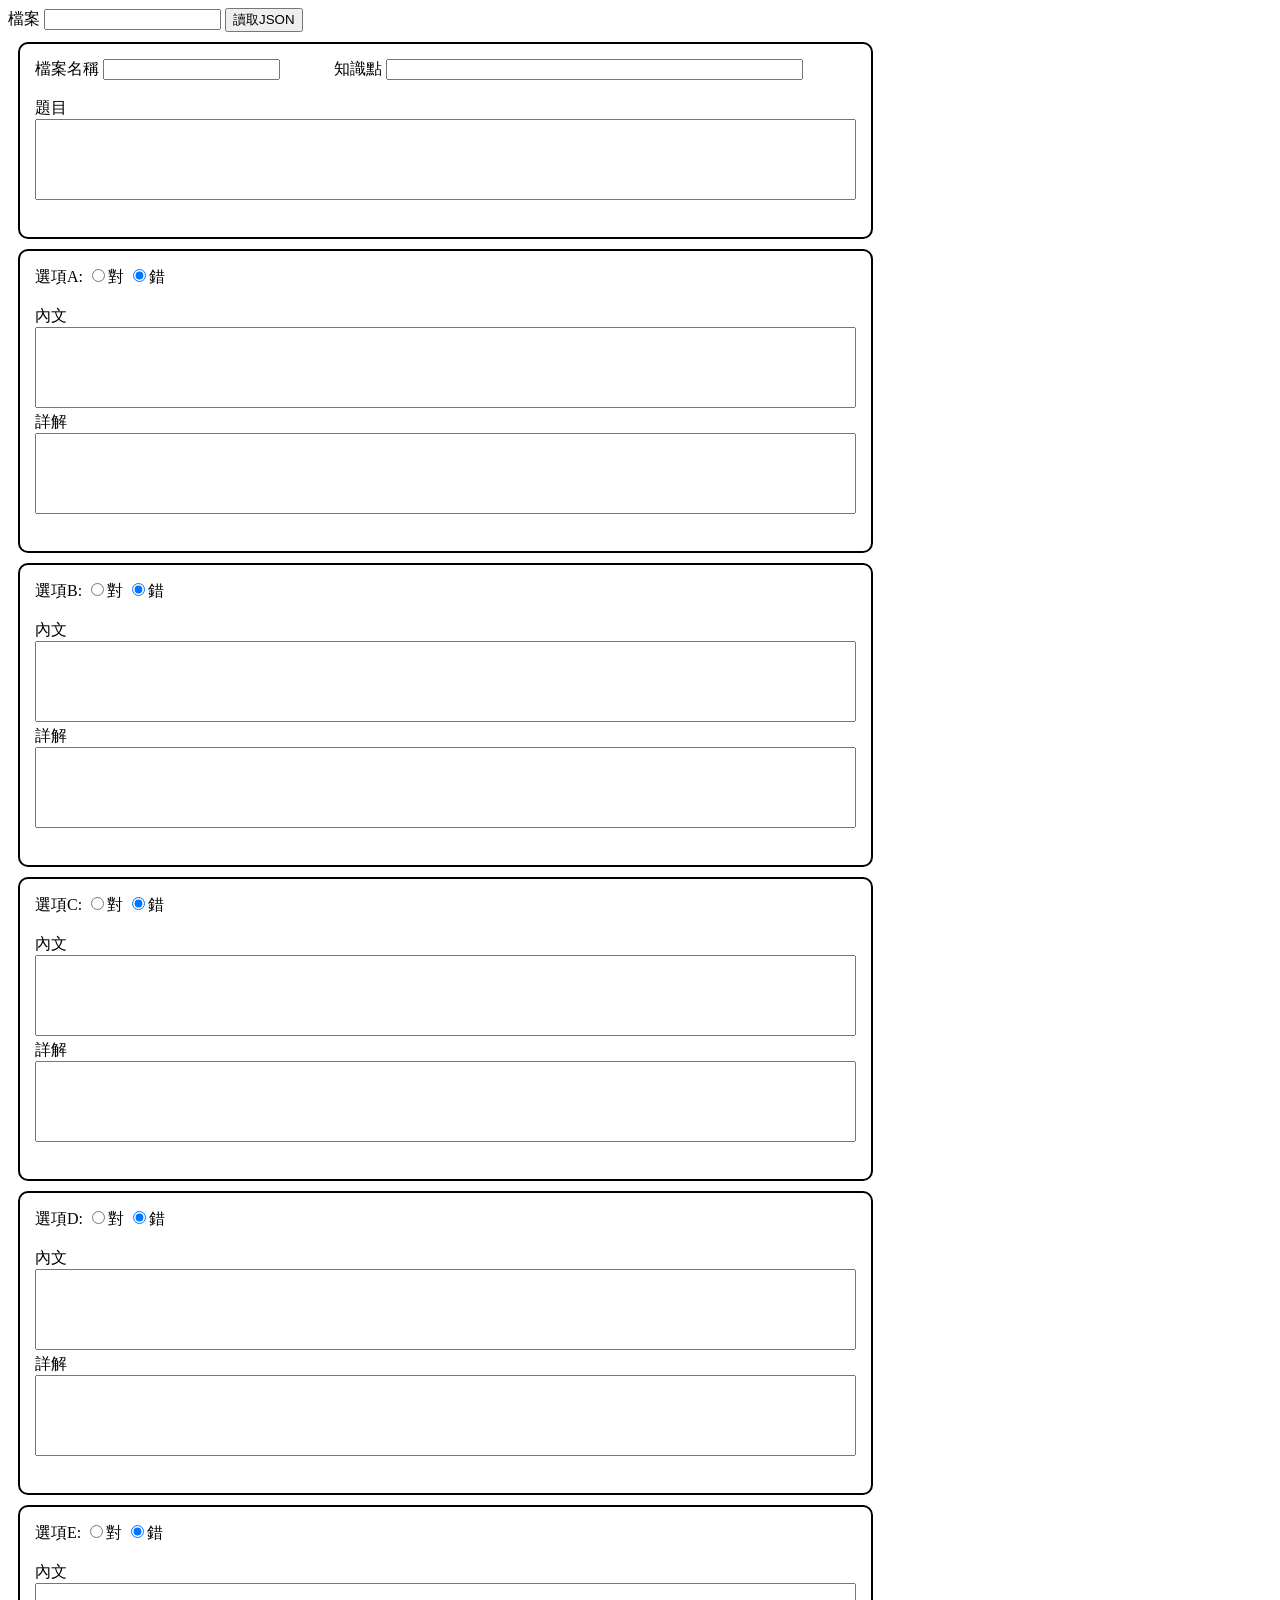
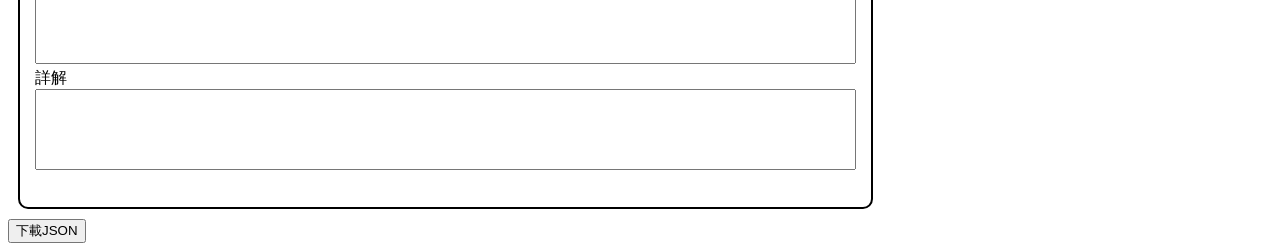
<file: dataedit.html>
<!DOCTYPE html>
<html lang="en">

<head>
    <meta charset="UTF-8">
    <meta name="viewport" content="width=device-width, initial-scale=1.0">
    <title>setData</title>
    <style>
        textarea {
            resize: none;
        }

        .frame {
            border: 2px #000 solid;
            border-radius: 10px;
            padding: 15px;
            margin: 10px;
            width: fit-content;
            height: auto;
        }

        span {
            margin: 0 50px 0 0;
        }
    </style>
</head>

<body>
    <div id="dataEditForm">
        <span>
            <label for="file">檔案</label>
            <input type="text" id="file">
            <button onclick="loadJson()">讀取JSON</button>
        </span>
        <div class="frame">
            <span>
                <label for="questionfile">檔案名稱</label>
                <input type="text" id="questionfile">
            </span>
            <span>
                <label for="meta">知識點</label>
                <input type="text" id="meta" size="50"><br><br>
            </span>

            <label for="title">題目</label><br>
            <textarea id="title" cols="100" rows="5"></textarea>
            <br><br>
        </div>

        <div id="anser"></div>

        <button onclick="download()">下載JSON</button>
    </div>
</body>
<script>
    window.onload = function () {

        for (let k of ["A", "B", "C", "D", "E"])
            addframe(k);

    };

    let data = {};

    async function loadJson() {
        const file = document.getElementById("file").value;
        const response = await fetch(`./data/questions/${(file) ? file : "q000"}.json`);
        data = await response.json();


        document.getElementById("questionfile").value = file;
        document.getElementById("meta").value = data.meta.join(", ");
        document.getElementById("title").value = data.title;

        
        for (let val of data.options) {
            const id = val.id;
            document.getElementById(id + "text").value = val.text;
            // document.getElementById(id + "correct" + (val.correct)?"True":"False").checked = true;
            document.getElementById(id + "note").value = val.note;
            document.querySelector(`input[name="${id}correct"][value="${val.correct}"]`).checked = true;
         
        }
    }

    function download() {
        data.questionfile = document.getElementById("questionfile").value;
        data.meta = document.getElementById("meta").value.split(",").map(item => item.trim());
        data.title = setStyle(document.getElementById("title").value);

        data.options = [];
        for (let k of ["A", "B", "C", "D", "E"]) {
            data.options.push({
                id: document.getElementById(k + "Id").value,
                text: setStyle(document.getElementById(k + "text").value),
                correct: document.getElementById(k + "correctTrue").checked,
                note: setStyle(document.getElementById(k + "note").value)
            });
        }

        const blob = new Blob(
            [JSON.stringify(data, null, 4)],
            { type: "application/json" }
        );

        const a = document.createElement("a");
        a.href = URL.createObjectURL(blob);
        a.download = (data.questionfile) ? data.questionfile + ".json" : "temp.json";
        a.click();

        URL.revokeObjectURL(a.href);
    }

    function setStyle(e) {
        return e.trim().replaceAll(" ", "").replace(/[,|，]/, ", ").replaceAll("\\n", "\n").replaceAll("displaystyle", "displaystyle ");
    }

    function addframe(id) {

        const div = document.createElement("div");
        div.className = "frame";
        div.innerHTML =
            `<label>選項${id}:</label>
            <input type="hidden" name="${id}Id" id="${id}Id" value="${id}">
            <input type="radio" name="${id}correct" id="${id}correctTrue" value="true"><label for="${id}correctTrue">對</label>
            <input type="radio" name="${id}correct" id="${id}correctFalse" value="false" checked><label for="${id}correctFalse">錯</label><br><br>
            <label>內文</label><br>
            <textarea id="${id}text" cols="100" rows="5"></textarea><br>
            <label>詳解</label><br>
            <textarea id="${id}note" cols="100" rows="5"></textarea>
            <br><br>`;
        document.querySelector("#anser").appendChild(div);
    }
</script>

</html>
</file>
